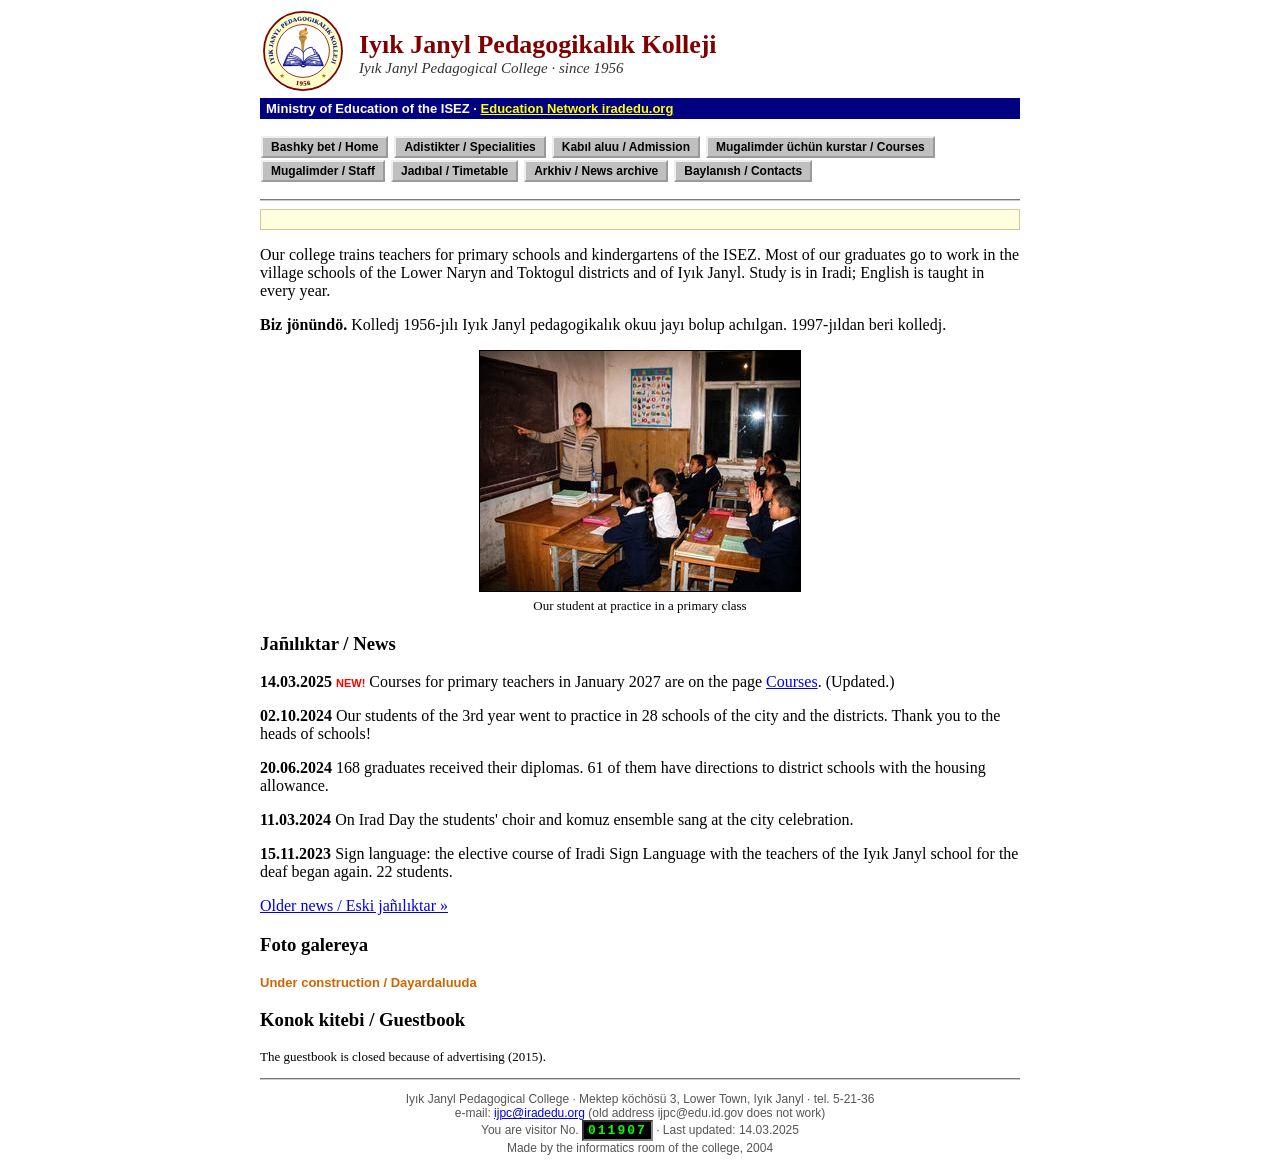
<file: index.html>
<!DOCTYPE html>
<html lang="en">
<head>
<meta charset="utf-8">
<meta name="viewport" content="width=device-width, initial-scale=1">
<title>Iyık Janyl Pedagogical College</title>
<meta name="description" content="Iyık Janyl Pedagogical College (since 1956): primary and kindergarten teachers for the schools of Iyık Janyl and the districts; admission, courses for teachers, staff.">
<link rel="canonical" href="https://ijpc.iradedu.org/">
<meta property="og:type" content="website">
<meta property="og:url" content="https://ijpc.iradedu.org/">
<meta property="og:title" content="Iyık Janyl Pedagogical College">
<meta property="og:description" content="Iyık Janyl Pedagogical College (since 1956): primary and kindergarten teachers for the schools of Iyık Janyl and the districts; admission, courses for teachers, staff.">
<meta property="og:image" content="https://ijpc.iradedu.org/assets/og-image.png">
<meta property="og:image:width" content="1200">
<meta property="og:image:height" content="630">
<meta name="twitter:card" content="summary_large_image">
<meta name="twitter:image" content="https://ijpc.iradedu.org/assets/og-image.png">
<link rel="icon" href="favicon.ico" sizes="any">
<link rel="icon" type="image/png" sizes="32x32" href="favicon-32.png">
<link rel="apple-touch-icon" href="apple-touch-icon.png">
<link rel="stylesheet" href="style.css">
<script>window.goatcounter=new Object();goatcounter.path=p=>location.host+p;</script>
<script data-goatcounter="https://irad.goatcounter.com/count" async src="//gc.zgo.at/count.js"></script>
<script async src="https://www.googletagmanager.com/gtag/js?id=G-QTS2XFLJD7"></script>
<script>window.dataLayer=window.dataLayer||[];function gtag(){dataLayer.push(arguments);}gtag('js',new Date());gtag('config','G-QTS2XFLJD7');</script>
</head>
<body><div class="out">
<table class="hd"><tr><td><a href="index.html"><img class="lg" src="logo.svg" width="80" height="80" alt="logo"></a></td>
<td><div class="tt">Iyık Janyl Pedagogikalık Kolleji</div><div class="st">Iyık Janyl Pedagogical College &middot; since 1956</div></td></tr></table>
<div class="bar">Ministry of Education of the ISEZ &middot; <a href="https://iradedu.org/">Education Network iradedu.org</a></div>
<p><a class="gb" href="index.html">Bashky bet / Home</a> <a class="gb" href="specialities.html">Adistikter / Specialities</a> <a class="gb" href="admission.html">Kabıl aluu / Admission</a> <a class="gb" href="courses.html">Mugalimder üchün kurstar / Courses</a> <a class="gb" href="staff.html">Mugalimder / Staff</a> <a class="gb" href="timetable.html">Jadıbal / Timetable</a> <a class="gb" href="archive.html">Arkhiv / News archive</a> <a class="gb" href="contacts.html">Baylanısh / Contacts</a></p><hr>
<div class="run"><span>Kosh keliñizder! Welcome to the site of Iyık Janyl Pedagogical College! &nbsp;&nbsp;&nbsp; Courses for primary teachers of Lower Naryn and Toktogul: 12&ndash;23 January 2027</span></div>
<p>Our college trains teachers for primary schools and kindergartens of the ISEZ. Most of our graduates go to work in the village schools of the Lower Naryn and Toktogul districts and of Iyık Janyl. Study is in Iradi; English is taught in every year.</p>
<p><b>Biz jönündö.</b> Kolledj 1956-jılı Iyık Janyl pedagogikalık okuu jayı bolup achılgan. 1997-jıldan beri kolledj.</p>
<p align="center"><img src="images/praktika.jpg" width="320" height="240" border="1" alt="Practice lesson"><br><span class="small">Our student at practice in a primary class</span></p>
<h3>Jañılıktar / News</h3>
<p><b>14.03.2025</b> <span class="new">NEW!</span> Courses for primary teachers in January 2027 are on the page <a href="courses.html">Courses</a>. (Updated.)</p>
<p><b>02.10.2024</b> Our students of the 3rd year went to practice in 28 schools of the city and the districts. Thank you to the heads of schools!</p>
<p><b>20.06.2024</b> 168 graduates received their diplomas. 61 of them have directions to district schools with the housing allowance.</p>
<p><b>11.03.2024</b> On Irad Day the students' choir and komuz ensemble sang at the city celebration.</p>
<p><b>15.11.2023</b> Sign language: the elective course of Iradi Sign Language with the teachers of the Iyık Janyl school for the deaf began again. 22 students.</p>
<p><a href="archive.html">Older news / Eski jañılıktar &raquo;</a></p>
<h3>Foto galereya</h3><p class="uc">Under construction / Dayardaluuda</p>
<h3>Konok kitebi / Guestbook</h3><p class="small">The guestbook is closed because of advertising (2015).</p>
<hr><div class="ft">Iyık Janyl Pedagogical College &middot; Mektep köchösü 3, Lower Town, Iyık Janyl &middot; tel. 5-21-36<br>
e-mail: <a href="mailto:ijpc@iradedu.org">ijpc@iradedu.org</a> (old address ijpc@edu.id.gov does not work)<br>
You are visitor No. <span class="cnt">011907</span> &middot; Last updated: 14.03.2025<br>Made by the informatics room of the college, 2004</div>
</div></body></html>
</file>
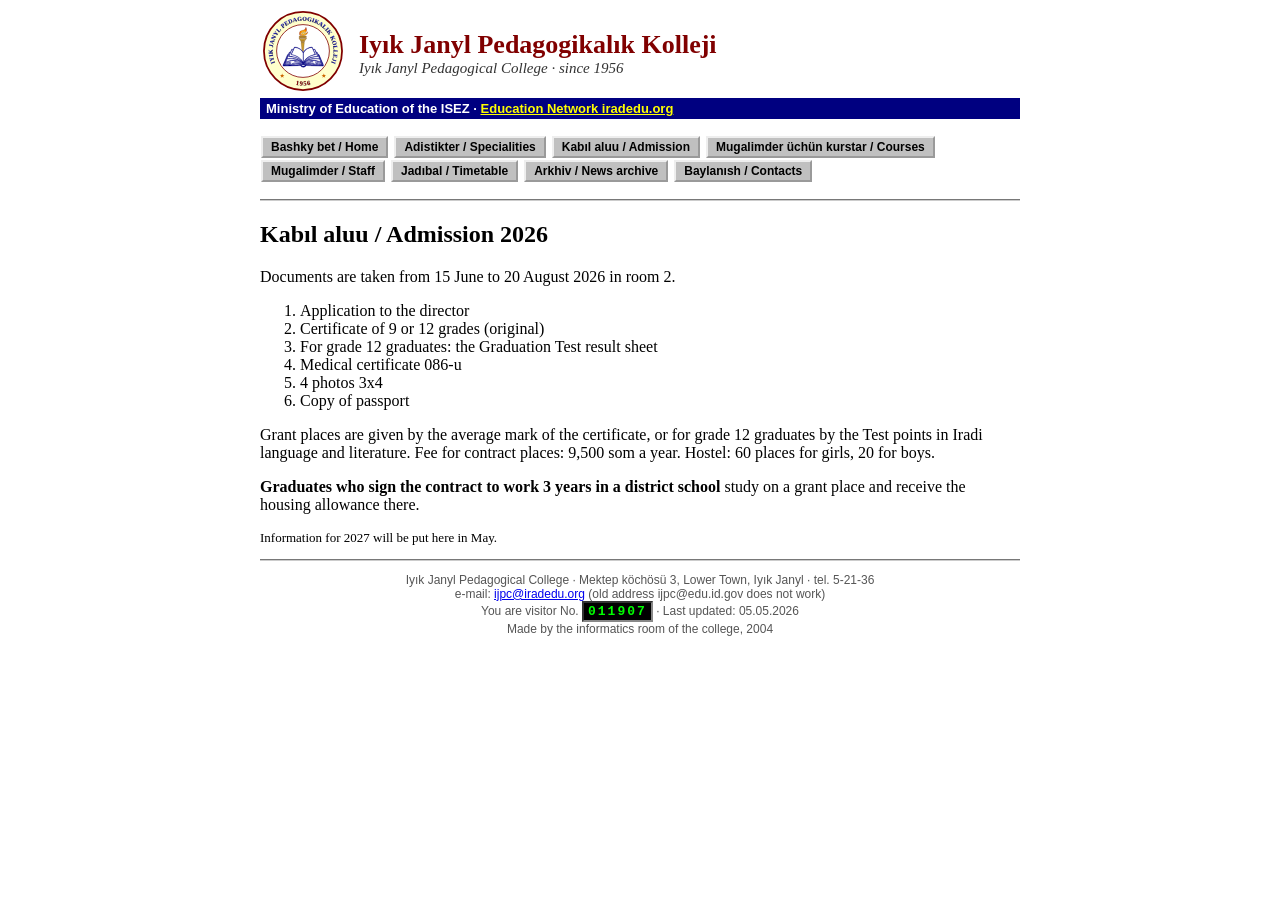
<file: admission.html>
<!DOCTYPE html>
<html lang="en">
<head>
<meta charset="utf-8">
<meta name="viewport" content="width=device-width, initial-scale=1">
<title>Admission | Iyık Janyl Pedagogical College</title>
<meta name="description" content="Admission to Iyık Janyl Pedagogical College: documents, grant places, contract fee, hostel, the district school contract.">
<link rel="canonical" href="https://ijpc.iradedu.org/admission.html">
<meta property="og:type" content="website">
<meta property="og:url" content="https://ijpc.iradedu.org/admission.html">
<meta property="og:title" content="Admission | Iyık Janyl Pedagogical College">
<meta property="og:description" content="Admission to Iyık Janyl Pedagogical College: documents, grant places, contract fee, hostel, the district school contract.">
<meta property="og:image" content="https://ijpc.iradedu.org/assets/og-image.png">
<meta property="og:image:width" content="1200">
<meta property="og:image:height" content="630">
<meta name="twitter:card" content="summary_large_image">
<meta name="twitter:image" content="https://ijpc.iradedu.org/assets/og-image.png">
<link rel="icon" href="favicon.ico" sizes="any">
<link rel="icon" type="image/png" sizes="32x32" href="favicon-32.png">
<link rel="apple-touch-icon" href="apple-touch-icon.png">
<link rel="stylesheet" href="style.css">
<script>window.goatcounter=new Object();goatcounter.path=p=>location.host+p;</script>
<script data-goatcounter="https://irad.goatcounter.com/count" async src="//gc.zgo.at/count.js"></script>
<script async src="https://www.googletagmanager.com/gtag/js?id=G-QTS2XFLJD7"></script>
<script>window.dataLayer=window.dataLayer||[];function gtag(){dataLayer.push(arguments);}gtag('js',new Date());gtag('config','G-QTS2XFLJD7');</script>
</head>
<body><div class="out">
<table class="hd"><tr><td><a href="index.html"><img class="lg" src="logo.svg" width="80" height="80" alt="logo"></a></td>
<td><div class="tt">Iyık Janyl Pedagogikalık Kolleji</div><div class="st">Iyık Janyl Pedagogical College &middot; since 1956</div></td></tr></table>
<div class="bar">Ministry of Education of the ISEZ &middot; <a href="https://iradedu.org/">Education Network iradedu.org</a></div>
<p><a class="gb" href="index.html">Bashky bet / Home</a> <a class="gb" href="specialities.html">Adistikter / Specialities</a> <a class="gb" href="admission.html">Kabıl aluu / Admission</a> <a class="gb" href="courses.html">Mugalimder üchün kurstar / Courses</a> <a class="gb" href="staff.html">Mugalimder / Staff</a> <a class="gb" href="timetable.html">Jadıbal / Timetable</a> <a class="gb" href="archive.html">Arkhiv / News archive</a> <a class="gb" href="contacts.html">Baylanısh / Contacts</a></p><hr>
<h2>Kabıl aluu / Admission 2026</h2>
<p>Documents are taken from 15 June to 20 August 2026 in room 2.</p>
<ol><li>Application to the director</li><li>Certificate of 9 or 12 grades (original)</li><li>For grade 12 graduates: the Graduation Test result sheet</li><li>Medical certificate 086-u</li><li>4 photos 3x4</li><li>Copy of passport</li></ol>
<p>Grant places are given by the average mark of the certificate, or for grade 12 graduates by the Test points in Iradi language and literature. Fee for contract places: 9,500 som a year. Hostel: 60 places for girls, 20 for boys.</p>
<p><b>Graduates who sign the contract to work 3 years in a district school</b> study on a grant place and receive the housing allowance there.</p>
<p class="small">Information for 2027 will be put here in May.</p>
<hr><div class="ft">Iyık Janyl Pedagogical College &middot; Mektep köchösü 3, Lower Town, Iyık Janyl &middot; tel. 5-21-36<br>
e-mail: <a href="mailto:ijpc@iradedu.org">ijpc@iradedu.org</a> (old address ijpc@edu.id.gov does not work)<br>
You are visitor No. <span class="cnt">011907</span> &middot; Last updated: 05.05.2026<br>Made by the informatics room of the college, 2004</div>
</div></body></html>
</file>
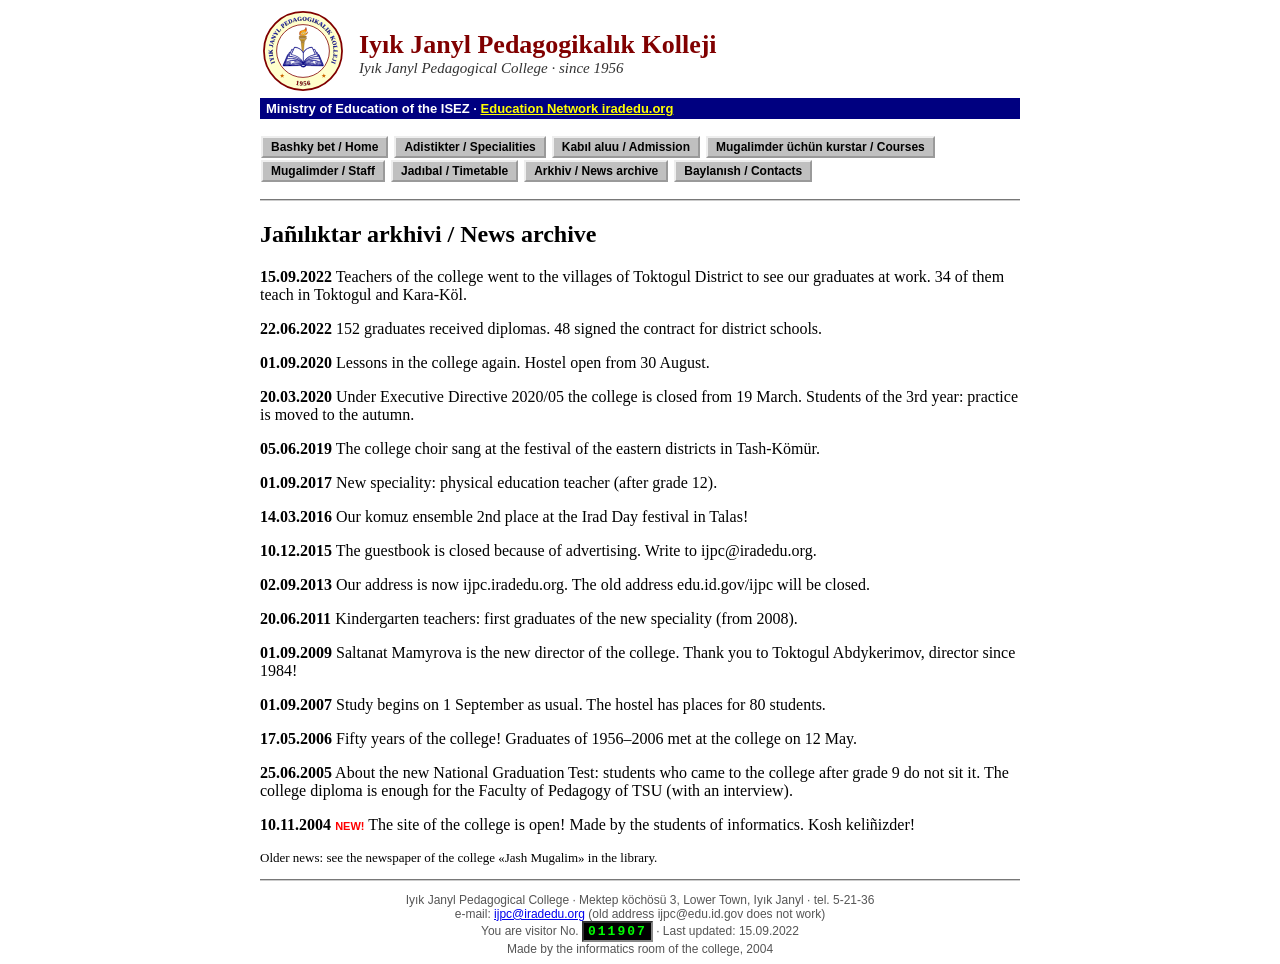
<file: archive.html>
<!DOCTYPE html>
<html lang="en">
<head>
<meta charset="utf-8">
<meta name="viewport" content="width=device-width, initial-scale=1">
<title>News archive | Iyık Janyl Pedagogical College</title>
<meta name="description" content="News archive of Iyık Janyl Pedagogical College, 2004-2022.">
<link rel="canonical" href="https://ijpc.iradedu.org/archive.html">
<meta property="og:type" content="website">
<meta property="og:url" content="https://ijpc.iradedu.org/archive.html">
<meta property="og:title" content="News archive | Iyık Janyl Pedagogical College">
<meta property="og:description" content="News archive of Iyık Janyl Pedagogical College, 2004-2022.">
<meta property="og:image" content="https://ijpc.iradedu.org/assets/og-image.png">
<meta property="og:image:width" content="1200">
<meta property="og:image:height" content="630">
<meta name="twitter:card" content="summary_large_image">
<meta name="twitter:image" content="https://ijpc.iradedu.org/assets/og-image.png">
<link rel="icon" href="favicon.ico" sizes="any">
<link rel="icon" type="image/png" sizes="32x32" href="favicon-32.png">
<link rel="apple-touch-icon" href="apple-touch-icon.png">
<link rel="stylesheet" href="style.css">
<script>window.goatcounter=new Object();goatcounter.path=p=>location.host+p;</script>
<script data-goatcounter="https://irad.goatcounter.com/count" async src="//gc.zgo.at/count.js"></script>
<script async src="https://www.googletagmanager.com/gtag/js?id=G-QTS2XFLJD7"></script>
<script>window.dataLayer=window.dataLayer||[];function gtag(){dataLayer.push(arguments);}gtag('js',new Date());gtag('config','G-QTS2XFLJD7');</script>
</head>
<body><div class="out">
<table class="hd"><tr><td><a href="index.html"><img class="lg" src="logo.svg" width="80" height="80" alt="logo"></a></td>
<td><div class="tt">Iyık Janyl Pedagogikalık Kolleji</div><div class="st">Iyık Janyl Pedagogical College &middot; since 1956</div></td></tr></table>
<div class="bar">Ministry of Education of the ISEZ &middot; <a href="https://iradedu.org/">Education Network iradedu.org</a></div>
<p><a class="gb" href="index.html">Bashky bet / Home</a> <a class="gb" href="specialities.html">Adistikter / Specialities</a> <a class="gb" href="admission.html">Kabıl aluu / Admission</a> <a class="gb" href="courses.html">Mugalimder üchün kurstar / Courses</a> <a class="gb" href="staff.html">Mugalimder / Staff</a> <a class="gb" href="timetable.html">Jadıbal / Timetable</a> <a class="gb" href="archive.html">Arkhiv / News archive</a> <a class="gb" href="contacts.html">Baylanısh / Contacts</a></p><hr>
<h2>Jañılıktar arkhivi / News archive</h2><p><b>15.09.2022</b> Teachers of the college went to the villages of Toktogul District to see our graduates at work. 34 of them teach in Toktogul and Kara-Köl.</p><p><b>22.06.2022</b> 152 graduates received diplomas. 48 signed the contract for district schools.</p><p><b>01.09.2020</b> Lessons in the college again. Hostel open from 30 August.</p><p><b>20.03.2020</b> Under Executive Directive 2020/05 the college is closed from 19 March. Students of the 3rd year: practice is moved to the autumn.</p><p><b>05.06.2019</b> The college choir sang at the festival of the eastern districts in Tash-Kömür.</p><p><b>01.09.2017</b> New speciality: physical education teacher (after grade 12).</p><p><b>14.03.2016</b> Our komuz ensemble 2nd place at the Irad Day festival in Talas!</p><p><b>10.12.2015</b> The guestbook is closed because of advertising. Write to ijpc@iradedu.org.</p><p><b>02.09.2013</b> Our address is now ijpc.iradedu.org. The old address edu.id.gov/ijpc will be closed.</p><p><b>20.06.2011</b> Kindergarten teachers: first graduates of the new speciality (from 2008).</p><p><b>01.09.2009</b> Saltanat Mamyrova is the new director of the college. Thank you to Toktogul Abdykerimov, director since 1984!</p><p><b>01.09.2007</b> Study begins on 1 September as usual. The hostel has places for 80 students.</p><p><b>17.05.2006</b> Fifty years of the college! Graduates of 1956&ndash;2006 met at the college on 12 May.</p><p><b>25.06.2005</b> About the new National Graduation Test: students who came to the college after grade 9 do not sit it. The college diploma is enough for the Faculty of Pedagogy of TSU (with an interview).</p><p><b>10.11.2004</b> <span class="new">NEW!</span> The site of the college is open! Made by the students of informatics. Kosh keliñizder!</p><p class="small">Older news: see the newspaper of the college &laquo;Jash Mugalim&raquo; in the library.</p>
<hr><div class="ft">Iyık Janyl Pedagogical College &middot; Mektep köchösü 3, Lower Town, Iyık Janyl &middot; tel. 5-21-36<br>
e-mail: <a href="mailto:ijpc@iradedu.org">ijpc@iradedu.org</a> (old address ijpc@edu.id.gov does not work)<br>
You are visitor No. <span class="cnt">011907</span> &middot; Last updated: 15.09.2022<br>Made by the informatics room of the college, 2004</div>
</div></body></html>
</file>
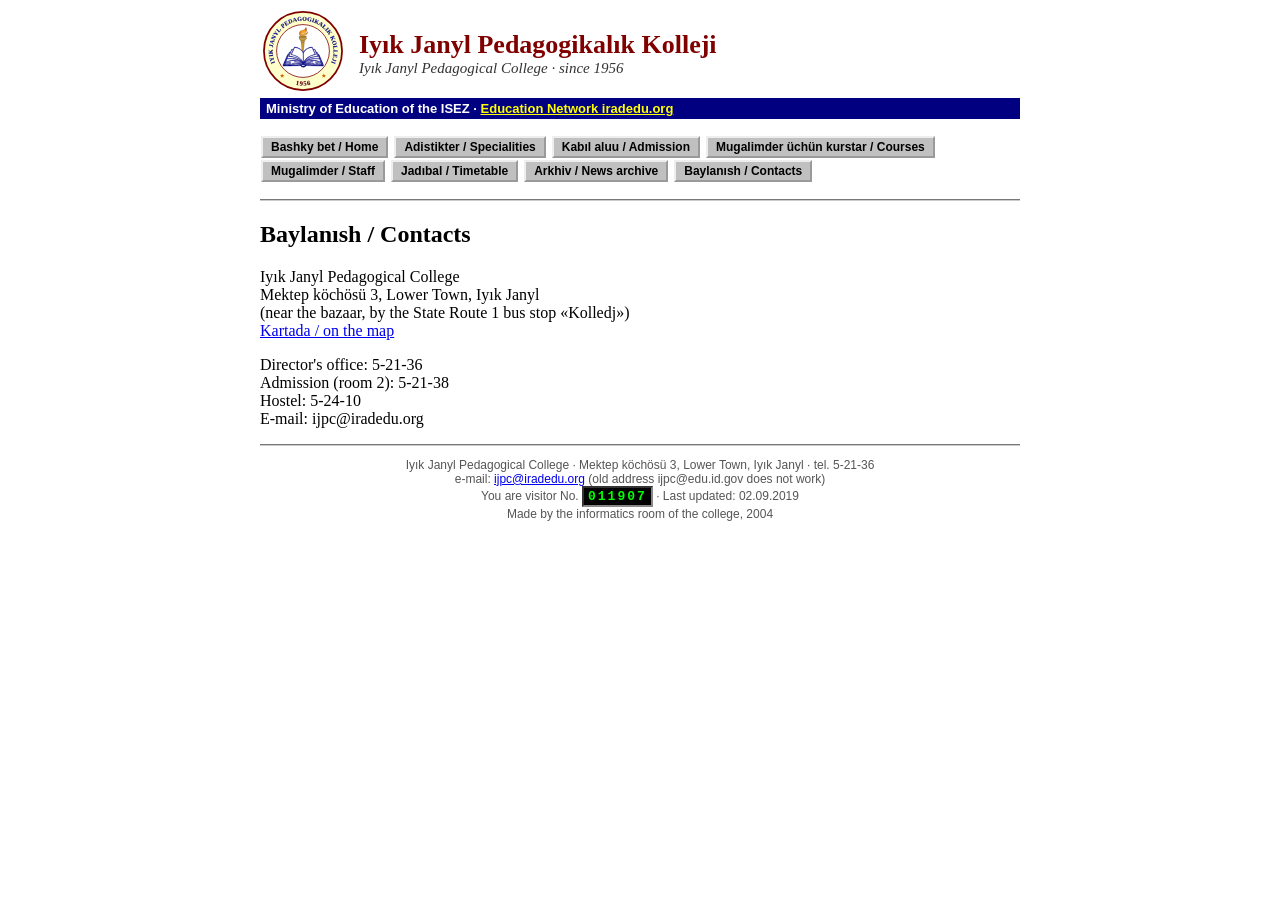
<file: contacts.html>
<!DOCTYPE html>
<html lang="en">
<head>
<meta charset="utf-8">
<meta name="viewport" content="width=device-width, initial-scale=1">
<title>Contacts | Iyık Janyl Pedagogical College</title>
<meta name="description" content="Contacts of Iyık Janyl Pedagogical College, Lower Town, Iyık Janyl.">
<link rel="canonical" href="https://ijpc.iradedu.org/contacts.html">
<meta property="og:type" content="website">
<meta property="og:url" content="https://ijpc.iradedu.org/contacts.html">
<meta property="og:title" content="Contacts | Iyık Janyl Pedagogical College">
<meta property="og:description" content="Contacts of Iyık Janyl Pedagogical College, Lower Town, Iyık Janyl.">
<meta property="og:image" content="https://ijpc.iradedu.org/assets/og-image.png">
<meta property="og:image:width" content="1200">
<meta property="og:image:height" content="630">
<meta name="twitter:card" content="summary_large_image">
<meta name="twitter:image" content="https://ijpc.iradedu.org/assets/og-image.png">
<link rel="icon" href="favicon.ico" sizes="any">
<link rel="icon" type="image/png" sizes="32x32" href="favicon-32.png">
<link rel="apple-touch-icon" href="apple-touch-icon.png">
<link rel="stylesheet" href="style.css">
<script>window.goatcounter=new Object();goatcounter.path=p=>location.host+p;</script>
<script data-goatcounter="https://irad.goatcounter.com/count" async src="//gc.zgo.at/count.js"></script>
<script async src="https://www.googletagmanager.com/gtag/js?id=G-QTS2XFLJD7"></script>
<script>window.dataLayer=window.dataLayer||[];function gtag(){dataLayer.push(arguments);}gtag('js',new Date());gtag('config','G-QTS2XFLJD7');</script>
</head>
<body><div class="out">
<table class="hd"><tr><td><a href="index.html"><img class="lg" src="logo.svg" width="80" height="80" alt="logo"></a></td>
<td><div class="tt">Iyık Janyl Pedagogikalık Kolleji</div><div class="st">Iyık Janyl Pedagogical College &middot; since 1956</div></td></tr></table>
<div class="bar">Ministry of Education of the ISEZ &middot; <a href="https://iradedu.org/">Education Network iradedu.org</a></div>
<p><a class="gb" href="index.html">Bashky bet / Home</a> <a class="gb" href="specialities.html">Adistikter / Specialities</a> <a class="gb" href="admission.html">Kabıl aluu / Admission</a> <a class="gb" href="courses.html">Mugalimder üchün kurstar / Courses</a> <a class="gb" href="staff.html">Mugalimder / Staff</a> <a class="gb" href="timetable.html">Jadıbal / Timetable</a> <a class="gb" href="archive.html">Arkhiv / News archive</a> <a class="gb" href="contacts.html">Baylanısh / Contacts</a></p><hr>
<h2>Baylanısh / Contacts</h2>
<p>Iyık Janyl Pedagogical College<br>Mektep köchösü 3, Lower Town, Iyık Janyl<br>(near the bazaar, by the State Route 1 bus stop &laquo;Kolledj&raquo;)<br><a href="https://maps.attelkom.net/?p=iyik-janyl-pedagogical-college">Kartada / on the map</a></p>
<p>Director's office: 5-21-36<br>Admission (room 2): 5-21-38<br>Hostel: 5-24-10<br>E-mail: ijpc@iradedu.org</p>
<hr><div class="ft">Iyık Janyl Pedagogical College &middot; Mektep köchösü 3, Lower Town, Iyık Janyl &middot; tel. 5-21-36<br>
e-mail: <a href="mailto:ijpc@iradedu.org">ijpc@iradedu.org</a> (old address ijpc@edu.id.gov does not work)<br>
You are visitor No. <span class="cnt">011907</span> &middot; Last updated: 02.09.2019<br>Made by the informatics room of the college, 2004</div>
</div></body></html>
</file>
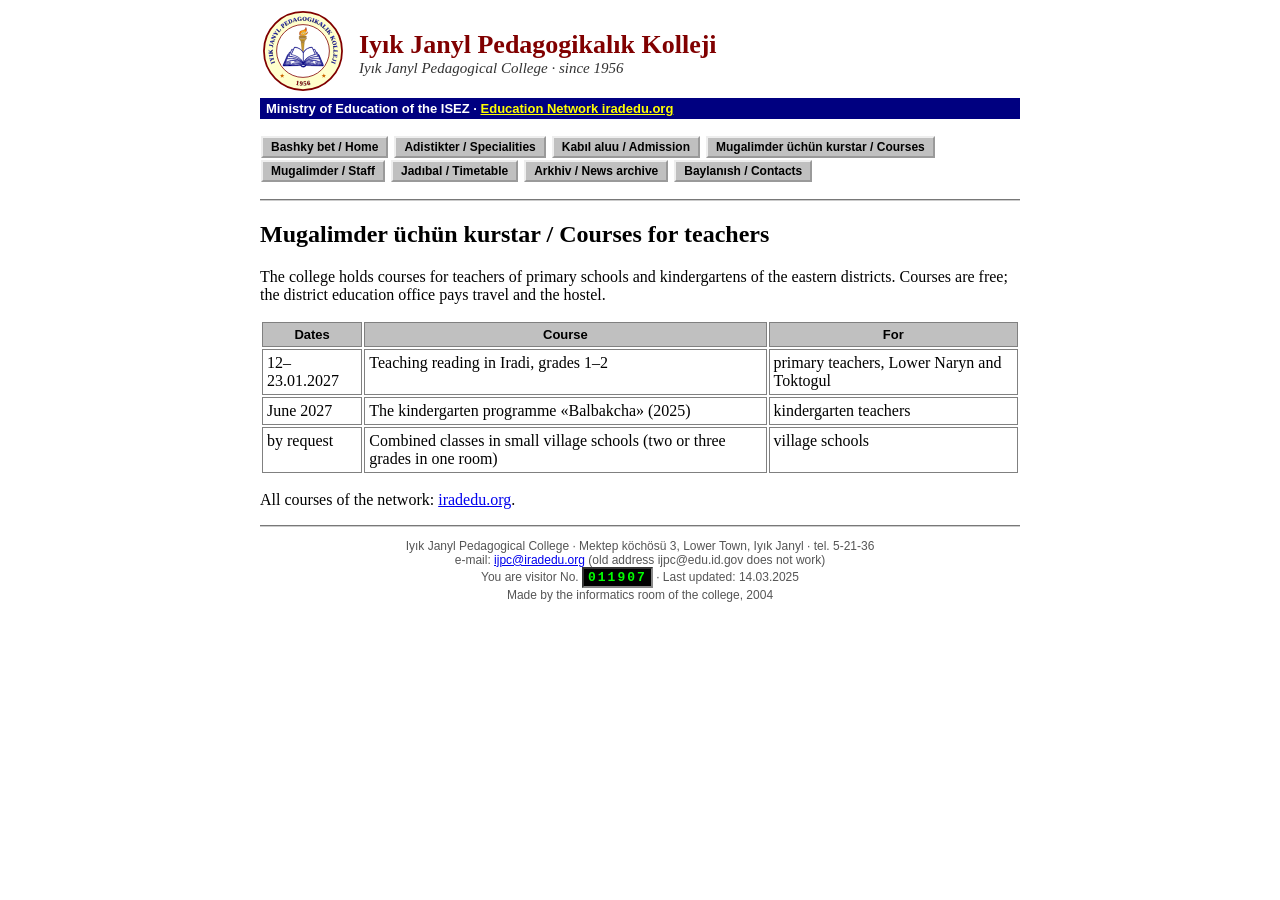
<file: courses.html>
<!DOCTYPE html>
<html lang="en">
<head>
<meta charset="utf-8">
<meta name="viewport" content="width=device-width, initial-scale=1">
<title>Courses for teachers | Iyık Janyl Pedagogical College</title>
<meta name="description" content="Courses for primary and kindergarten teachers at Iyık Janyl Pedagogical College, 2026-2027.">
<link rel="canonical" href="https://ijpc.iradedu.org/courses.html">
<meta property="og:type" content="website">
<meta property="og:url" content="https://ijpc.iradedu.org/courses.html">
<meta property="og:title" content="Courses for teachers | Iyık Janyl Pedagogical College">
<meta property="og:description" content="Courses for primary and kindergarten teachers at Iyık Janyl Pedagogical College, 2026-2027.">
<meta property="og:image" content="https://ijpc.iradedu.org/assets/og-image.png">
<meta property="og:image:width" content="1200">
<meta property="og:image:height" content="630">
<meta name="twitter:card" content="summary_large_image">
<meta name="twitter:image" content="https://ijpc.iradedu.org/assets/og-image.png">
<link rel="icon" href="favicon.ico" sizes="any">
<link rel="icon" type="image/png" sizes="32x32" href="favicon-32.png">
<link rel="apple-touch-icon" href="apple-touch-icon.png">
<link rel="stylesheet" href="style.css">
<script>window.goatcounter=new Object();goatcounter.path=p=>location.host+p;</script>
<script data-goatcounter="https://irad.goatcounter.com/count" async src="//gc.zgo.at/count.js"></script>
<script async src="https://www.googletagmanager.com/gtag/js?id=G-QTS2XFLJD7"></script>
<script>window.dataLayer=window.dataLayer||[];function gtag(){dataLayer.push(arguments);}gtag('js',new Date());gtag('config','G-QTS2XFLJD7');</script>
</head>
<body><div class="out">
<table class="hd"><tr><td><a href="index.html"><img class="lg" src="logo.svg" width="80" height="80" alt="logo"></a></td>
<td><div class="tt">Iyık Janyl Pedagogikalık Kolleji</div><div class="st">Iyık Janyl Pedagogical College &middot; since 1956</div></td></tr></table>
<div class="bar">Ministry of Education of the ISEZ &middot; <a href="https://iradedu.org/">Education Network iradedu.org</a></div>
<p><a class="gb" href="index.html">Bashky bet / Home</a> <a class="gb" href="specialities.html">Adistikter / Specialities</a> <a class="gb" href="admission.html">Kabıl aluu / Admission</a> <a class="gb" href="courses.html">Mugalimder üchün kurstar / Courses</a> <a class="gb" href="staff.html">Mugalimder / Staff</a> <a class="gb" href="timetable.html">Jadıbal / Timetable</a> <a class="gb" href="archive.html">Arkhiv / News archive</a> <a class="gb" href="contacts.html">Baylanısh / Contacts</a></p><hr>
<h2>Mugalimder üchün kurstar / Courses for teachers</h2>
<p>The college holds courses for teachers of primary schools and kindergartens of the eastern districts. Courses are free; the district education office pays travel and the hostel.</p>
<table class="t"><tr><th>Dates</th><th>Course</th><th>For</th></tr>
<tr><td>12&ndash;23.01.2027</td><td>Teaching reading in Iradi, grades 1&ndash;2</td><td>primary teachers, Lower Naryn and Toktogul</td></tr>
<tr><td>June 2027</td><td>The kindergarten programme &laquo;Balbakcha&raquo; (2025)</td><td>kindergarten teachers</td></tr>
<tr><td>by request</td><td>Combined classes in small village schools (two or three grades in one room)</td><td>village schools</td></tr></table>
<p>All courses of the network: <a href="https://iradedu.org/teachers.html">iradedu.org</a>.</p>
<hr><div class="ft">Iyık Janyl Pedagogical College &middot; Mektep köchösü 3, Lower Town, Iyık Janyl &middot; tel. 5-21-36<br>
e-mail: <a href="mailto:ijpc@iradedu.org">ijpc@iradedu.org</a> (old address ijpc@edu.id.gov does not work)<br>
You are visitor No. <span class="cnt">011907</span> &middot; Last updated: 14.03.2025<br>Made by the informatics room of the college, 2004</div>
</div></body></html>
</file>
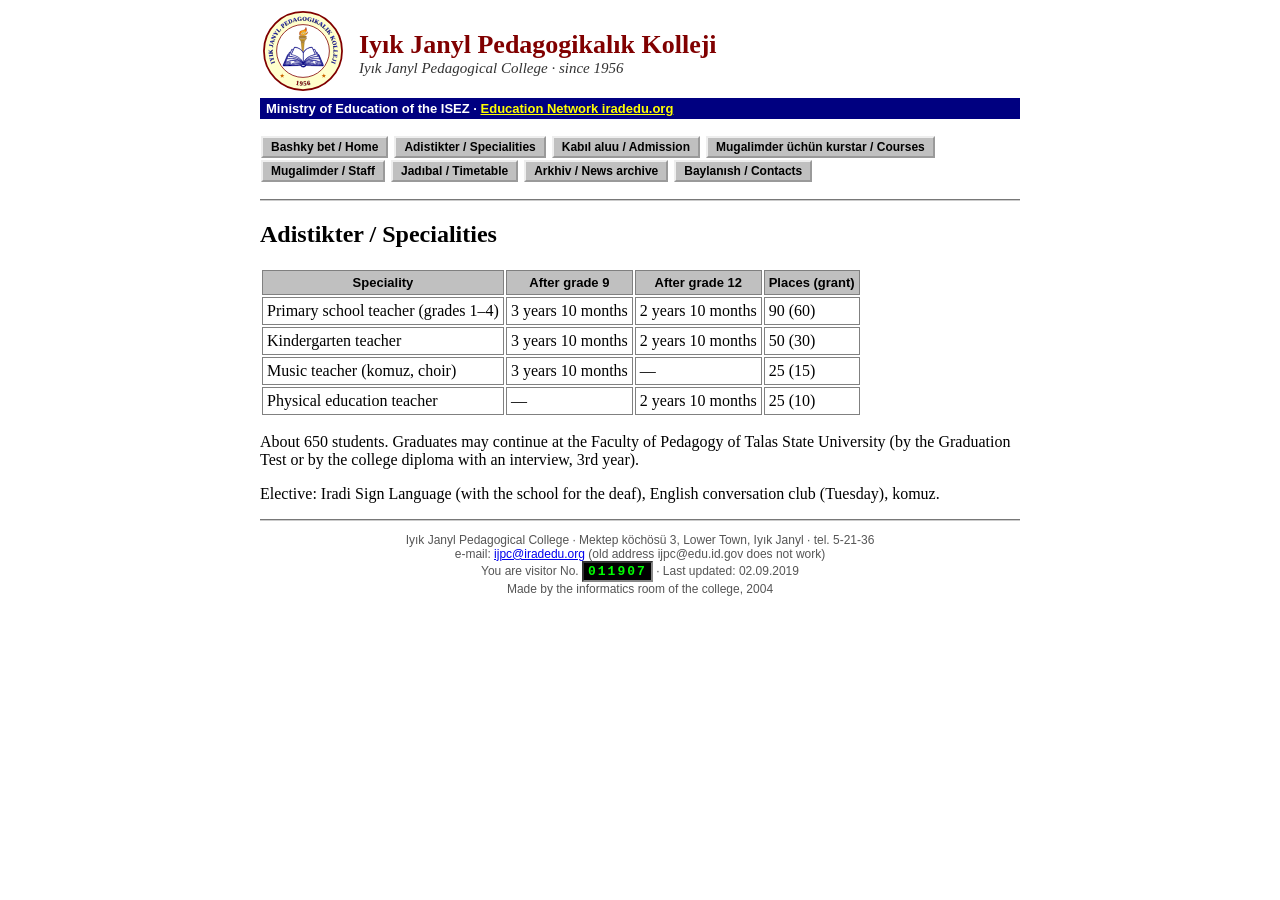
<file: specialities.html>
<!DOCTYPE html>
<html lang="en">
<head>
<meta charset="utf-8">
<meta name="viewport" content="width=device-width, initial-scale=1">
<title>Specialities | Iyık Janyl Pedagogical College</title>
<meta name="description" content="Specialities of Iyık Janyl Pedagogical College: primary school teacher, kindergarten teacher, music teacher, physical education teacher.">
<link rel="canonical" href="https://ijpc.iradedu.org/specialities.html">
<meta property="og:type" content="website">
<meta property="og:url" content="https://ijpc.iradedu.org/specialities.html">
<meta property="og:title" content="Specialities | Iyık Janyl Pedagogical College">
<meta property="og:description" content="Specialities of Iyık Janyl Pedagogical College: primary school teacher, kindergarten teacher, music teacher, physical education teacher.">
<meta property="og:image" content="https://ijpc.iradedu.org/assets/og-image.png">
<meta property="og:image:width" content="1200">
<meta property="og:image:height" content="630">
<meta name="twitter:card" content="summary_large_image">
<meta name="twitter:image" content="https://ijpc.iradedu.org/assets/og-image.png">
<link rel="icon" href="favicon.ico" sizes="any">
<link rel="icon" type="image/png" sizes="32x32" href="favicon-32.png">
<link rel="apple-touch-icon" href="apple-touch-icon.png">
<link rel="stylesheet" href="style.css">
<script>window.goatcounter=new Object();goatcounter.path=p=>location.host+p;</script>
<script data-goatcounter="https://irad.goatcounter.com/count" async src="//gc.zgo.at/count.js"></script>
<script async src="https://www.googletagmanager.com/gtag/js?id=G-QTS2XFLJD7"></script>
<script>window.dataLayer=window.dataLayer||[];function gtag(){dataLayer.push(arguments);}gtag('js',new Date());gtag('config','G-QTS2XFLJD7');</script>
</head>
<body><div class="out">
<table class="hd"><tr><td><a href="index.html"><img class="lg" src="logo.svg" width="80" height="80" alt="logo"></a></td>
<td><div class="tt">Iyık Janyl Pedagogikalık Kolleji</div><div class="st">Iyık Janyl Pedagogical College &middot; since 1956</div></td></tr></table>
<div class="bar">Ministry of Education of the ISEZ &middot; <a href="https://iradedu.org/">Education Network iradedu.org</a></div>
<p><a class="gb" href="index.html">Bashky bet / Home</a> <a class="gb" href="specialities.html">Adistikter / Specialities</a> <a class="gb" href="admission.html">Kabıl aluu / Admission</a> <a class="gb" href="courses.html">Mugalimder üchün kurstar / Courses</a> <a class="gb" href="staff.html">Mugalimder / Staff</a> <a class="gb" href="timetable.html">Jadıbal / Timetable</a> <a class="gb" href="archive.html">Arkhiv / News archive</a> <a class="gb" href="contacts.html">Baylanısh / Contacts</a></p><hr>
<h2>Adistikter / Specialities</h2>
<table class="t"><tr><th>Speciality</th><th>After grade 9</th><th>After grade 12</th><th>Places (grant)</th></tr>
<tr><td>Primary school teacher (grades 1&ndash;4)</td><td>3 years 10 months</td><td>2 years 10 months</td><td>90 (60)</td></tr>
<tr><td>Kindergarten teacher</td><td>3 years 10 months</td><td>2 years 10 months</td><td>50 (30)</td></tr>
<tr><td>Music teacher (komuz, choir)</td><td>3 years 10 months</td><td>&mdash;</td><td>25 (15)</td></tr>
<tr><td>Physical education teacher</td><td>&mdash;</td><td>2 years 10 months</td><td>25 (10)</td></tr></table>
<p>About 650 students. Graduates may continue at the Faculty of Pedagogy of Talas State University (by the Graduation Test or by the college diploma with an interview, 3rd year).</p>
<p>Elective: Iradi Sign Language (with the school for the deaf), English conversation club (Tuesday), komuz.</p>
<hr><div class="ft">Iyık Janyl Pedagogical College &middot; Mektep köchösü 3, Lower Town, Iyık Janyl &middot; tel. 5-21-36<br>
e-mail: <a href="mailto:ijpc@iradedu.org">ijpc@iradedu.org</a> (old address ijpc@edu.id.gov does not work)<br>
You are visitor No. <span class="cnt">011907</span> &middot; Last updated: 02.09.2019<br>Made by the informatics room of the college, 2004</div>
</div></body></html>
</file>
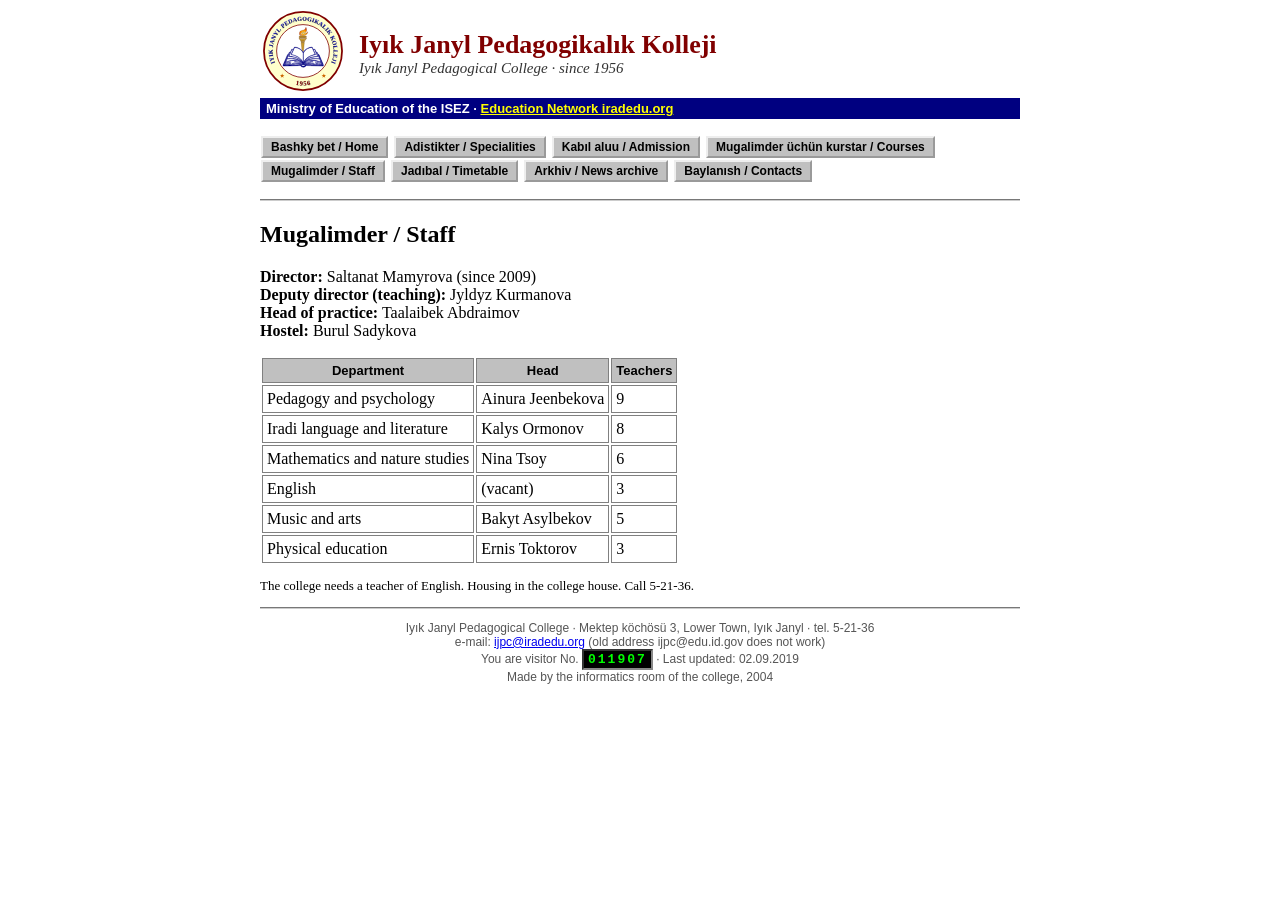
<file: staff.html>
<!DOCTYPE html>
<html lang="en">
<head>
<meta charset="utf-8">
<meta name="viewport" content="width=device-width, initial-scale=1">
<title>Staff | Iyık Janyl Pedagogical College</title>
<meta name="description" content="Director and teachers of Iyık Janyl Pedagogical College.">
<link rel="canonical" href="https://ijpc.iradedu.org/staff.html">
<meta property="og:type" content="website">
<meta property="og:url" content="https://ijpc.iradedu.org/staff.html">
<meta property="og:title" content="Staff | Iyık Janyl Pedagogical College">
<meta property="og:description" content="Director and teachers of Iyık Janyl Pedagogical College.">
<meta property="og:image" content="https://ijpc.iradedu.org/assets/og-image.png">
<meta property="og:image:width" content="1200">
<meta property="og:image:height" content="630">
<meta name="twitter:card" content="summary_large_image">
<meta name="twitter:image" content="https://ijpc.iradedu.org/assets/og-image.png">
<link rel="icon" href="favicon.ico" sizes="any">
<link rel="icon" type="image/png" sizes="32x32" href="favicon-32.png">
<link rel="apple-touch-icon" href="apple-touch-icon.png">
<link rel="stylesheet" href="style.css">
<script>window.goatcounter=new Object();goatcounter.path=p=>location.host+p;</script>
<script data-goatcounter="https://irad.goatcounter.com/count" async src="//gc.zgo.at/count.js"></script>
<script async src="https://www.googletagmanager.com/gtag/js?id=G-QTS2XFLJD7"></script>
<script>window.dataLayer=window.dataLayer||[];function gtag(){dataLayer.push(arguments);}gtag('js',new Date());gtag('config','G-QTS2XFLJD7');</script>
</head>
<body><div class="out">
<table class="hd"><tr><td><a href="index.html"><img class="lg" src="logo.svg" width="80" height="80" alt="logo"></a></td>
<td><div class="tt">Iyık Janyl Pedagogikalık Kolleji</div><div class="st">Iyık Janyl Pedagogical College &middot; since 1956</div></td></tr></table>
<div class="bar">Ministry of Education of the ISEZ &middot; <a href="https://iradedu.org/">Education Network iradedu.org</a></div>
<p><a class="gb" href="index.html">Bashky bet / Home</a> <a class="gb" href="specialities.html">Adistikter / Specialities</a> <a class="gb" href="admission.html">Kabıl aluu / Admission</a> <a class="gb" href="courses.html">Mugalimder üchün kurstar / Courses</a> <a class="gb" href="staff.html">Mugalimder / Staff</a> <a class="gb" href="timetable.html">Jadıbal / Timetable</a> <a class="gb" href="archive.html">Arkhiv / News archive</a> <a class="gb" href="contacts.html">Baylanısh / Contacts</a></p><hr>
<h2>Mugalimder / Staff</h2>
<p><b>Director:</b> Saltanat Mamyrova (since 2009)<br><b>Deputy director (teaching):</b> Jyldyz Kurmanova<br><b>Head of practice:</b> Taalaibek Abdraimov<br><b>Hostel:</b> Burul Sadykova</p>
<table class="t"><tr><th>Department</th><th>Head</th><th>Teachers</th></tr>
<tr><td>Pedagogy and psychology</td><td>Ainura Jeenbekova</td><td>9</td></tr>
<tr><td>Iradi language and literature</td><td>Kalys Ormonov</td><td>8</td></tr>
<tr><td>Mathematics and nature studies</td><td>Nina Tsoy</td><td>6</td></tr>
<tr><td>English</td><td>(vacant)</td><td>3</td></tr>
<tr><td>Music and arts</td><td>Bakyt Asylbekov</td><td>5</td></tr>
<tr><td>Physical education</td><td>Ernis Toktorov</td><td>3</td></tr></table>
<p class="small">The college needs a teacher of English. Housing in the college house. Call 5-21-36.</p>
<hr><div class="ft">Iyık Janyl Pedagogical College &middot; Mektep köchösü 3, Lower Town, Iyık Janyl &middot; tel. 5-21-36<br>
e-mail: <a href="mailto:ijpc@iradedu.org">ijpc@iradedu.org</a> (old address ijpc@edu.id.gov does not work)<br>
You are visitor No. <span class="cnt">011907</span> &middot; Last updated: 02.09.2019<br>Made by the informatics room of the college, 2004</div>
</div></body></html>
</file>
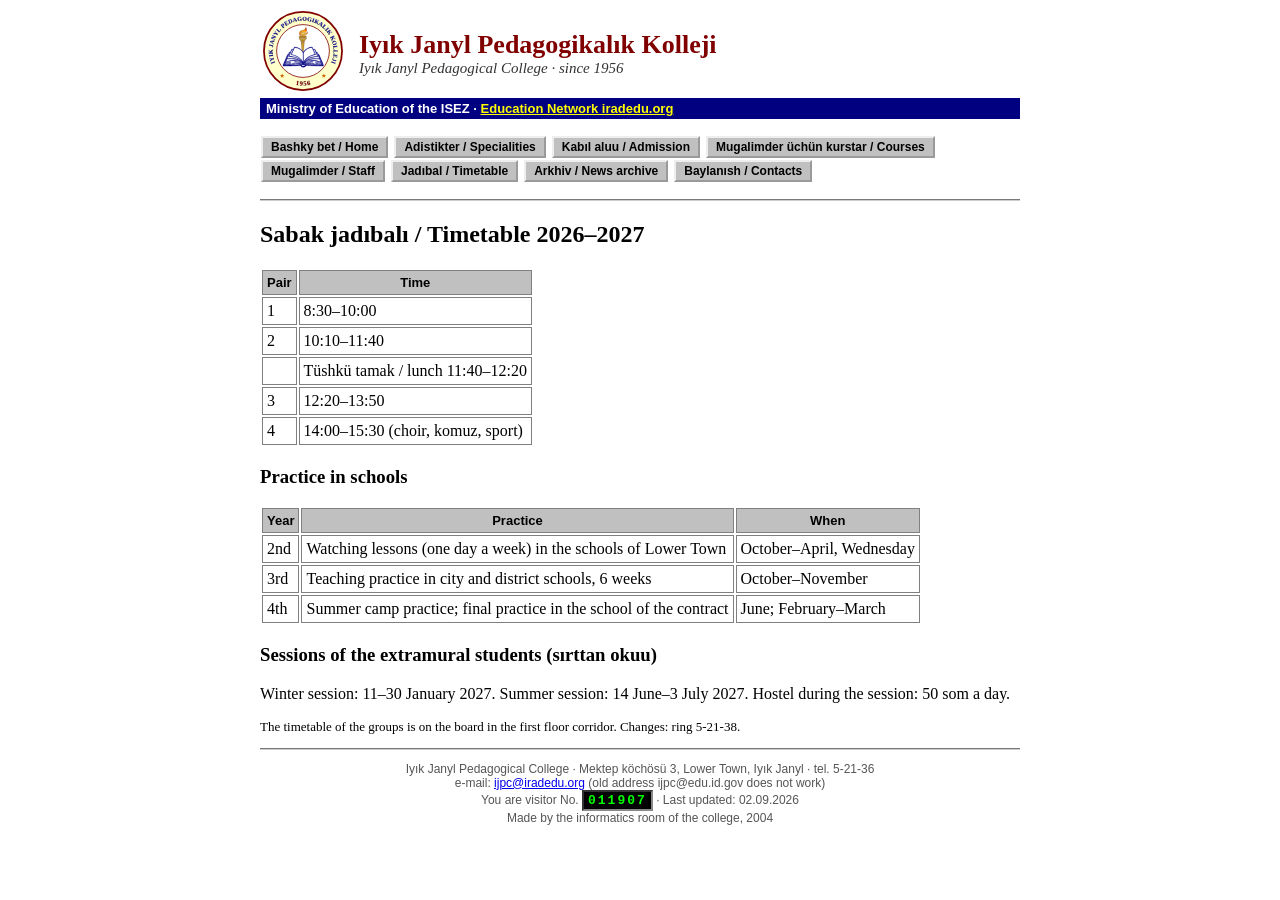
<file: timetable.html>
<!DOCTYPE html>
<html lang="en">
<head>
<meta charset="utf-8">
<meta name="viewport" content="width=device-width, initial-scale=1">
<title>Timetable | Iyık Janyl Pedagogical College</title>
<meta name="description" content="Timetable of Iyık Janyl Pedagogical College 2026-2027: pairs, teaching practice in schools, sessions of the extramural students.">
<link rel="canonical" href="https://ijpc.iradedu.org/timetable.html">
<meta property="og:type" content="website">
<meta property="og:url" content="https://ijpc.iradedu.org/timetable.html">
<meta property="og:title" content="Timetable | Iyık Janyl Pedagogical College">
<meta property="og:description" content="Timetable of Iyık Janyl Pedagogical College 2026-2027: pairs, teaching practice in schools, sessions of the extramural students.">
<meta property="og:image" content="https://ijpc.iradedu.org/assets/og-image.png">
<meta property="og:image:width" content="1200">
<meta property="og:image:height" content="630">
<meta name="twitter:card" content="summary_large_image">
<meta name="twitter:image" content="https://ijpc.iradedu.org/assets/og-image.png">
<link rel="icon" href="favicon.ico" sizes="any">
<link rel="icon" type="image/png" sizes="32x32" href="favicon-32.png">
<link rel="apple-touch-icon" href="apple-touch-icon.png">
<link rel="stylesheet" href="style.css">
<script>window.goatcounter=new Object();goatcounter.path=p=>location.host+p;</script>
<script data-goatcounter="https://irad.goatcounter.com/count" async src="//gc.zgo.at/count.js"></script>
<script async src="https://www.googletagmanager.com/gtag/js?id=G-QTS2XFLJD7"></script>
<script>window.dataLayer=window.dataLayer||[];function gtag(){dataLayer.push(arguments);}gtag('js',new Date());gtag('config','G-QTS2XFLJD7');</script>
</head>
<body><div class="out">
<table class="hd"><tr><td><a href="index.html"><img class="lg" src="logo.svg" width="80" height="80" alt="logo"></a></td>
<td><div class="tt">Iyık Janyl Pedagogikalık Kolleji</div><div class="st">Iyık Janyl Pedagogical College &middot; since 1956</div></td></tr></table>
<div class="bar">Ministry of Education of the ISEZ &middot; <a href="https://iradedu.org/">Education Network iradedu.org</a></div>
<p><a class="gb" href="index.html">Bashky bet / Home</a> <a class="gb" href="specialities.html">Adistikter / Specialities</a> <a class="gb" href="admission.html">Kabıl aluu / Admission</a> <a class="gb" href="courses.html">Mugalimder üchün kurstar / Courses</a> <a class="gb" href="staff.html">Mugalimder / Staff</a> <a class="gb" href="timetable.html">Jadıbal / Timetable</a> <a class="gb" href="archive.html">Arkhiv / News archive</a> <a class="gb" href="contacts.html">Baylanısh / Contacts</a></p><hr>
<h2>Sabak jadıbalı / Timetable 2026&ndash;2027</h2>
<table class="t"><tr><th>Pair</th><th>Time</th></tr><tr><td>1</td><td>8:30&ndash;10:00</td></tr><tr><td>2</td><td>10:10&ndash;11:40</td></tr>
<tr><td>&nbsp;</td><td>Tüshkü tamak / lunch 11:40&ndash;12:20</td></tr><tr><td>3</td><td>12:20&ndash;13:50</td></tr><tr><td>4</td><td>14:00&ndash;15:30 (choir, komuz, sport)</td></tr></table>
<h3>Practice in schools</h3>
<table class="t"><tr><th>Year</th><th>Practice</th><th>When</th></tr>
<tr><td>2nd</td><td>Watching lessons (one day a week) in the schools of Lower Town</td><td>October&ndash;April, Wednesday</td></tr>
<tr><td>3rd</td><td>Teaching practice in city and district schools, 6 weeks</td><td>October&ndash;November</td></tr>
<tr><td>4th</td><td>Summer camp practice; final practice in the school of the contract</td><td>June; February&ndash;March</td></tr></table>
<h3>Sessions of the extramural students (sırttan okuu)</h3>
<p>Winter session: 11&ndash;30 January 2027. Summer session: 14 June&ndash;3 July 2027. Hostel during the session: 50 som a day.</p>
<p class="small">The timetable of the groups is on the board in the first floor corridor. Changes: ring 5-21-38.</p>
<hr><div class="ft">Iyık Janyl Pedagogical College &middot; Mektep köchösü 3, Lower Town, Iyık Janyl &middot; tel. 5-21-36<br>
e-mail: <a href="mailto:ijpc@iradedu.org">ijpc@iradedu.org</a> (old address ijpc@edu.id.gov does not work)<br>
You are visitor No. <span class="cnt">011907</span> &middot; Last updated: 02.09.2026<br>Made by the informatics room of the college, 2004</div>
</div></body></html>
</file>
<file: style.css>
body{margin:8px;background:#fff;font-family:"Times New Roman",Times,serif;font-size:16px;color:#000}
a{color:#00e}a:visited{color:#551a8b}
.out{max-width:760px;margin:0 auto}
.tt{font:bold 26px "Times New Roman",serif;color:#800000}
.st{font:italic 15px "Times New Roman";color:#333}
hr{border:0;border-top:2px groove #ccc;margin:8px 0}
.bar{background:#000080;color:#fff;font:bold 13px Arial,sans-serif;padding:3px 6px}
.bar a{color:#ff0}
.gb{display:inline-block;font:bold 12px Arial,sans-serif;color:#000;text-decoration:none;background:#c0c0c0;border:2px outset #eee;padding:2px 8px;margin:1px}
.run{overflow:hidden;white-space:nowrap;background:#ffffe0;border:1px solid #cc9;font:13px Arial;color:#a00;padding:2px 0}
.run span{display:inline-block;padding-left:100%;animation:run 22s linear infinite}
@keyframes run{to{transform:translateX(-100%)}}
@media (prefers-reduced-motion:reduce){.run span{animation:none;padding-left:4px}}
table.t{border-collapse:separate;max-width:100%}
table.t td,table.t th{border:1px solid #808080;padding:4px;vertical-align:top}
table.t th{background:#c0c0c0;font-family:Arial;font-size:13px}
.small{font-size:13px}
.ft{font:12px Arial;color:#555;text-align:center;margin-top:12px}
.cnt{display:inline-block;background:#000;color:#0f0;font:bold 13px "Courier New",monospace;padding:1px 4px;border:2px inset #888;letter-spacing:2px}
.new{color:#f00;font:bold 11px Arial;animation:blink 1s steps(1) infinite}
@keyframes blink{50%{visibility:hidden}}
@media (prefers-reduced-motion:reduce){.new{animation:none}}
.uc{font:bold 13px Arial;color:#c60}
img.lg{float:left;margin:0 12px 4px 0}
@media (max-width:600px){body{font-size:17px}.tt{font-size:21px}img.lg{width:60px;height:60px}}
</file>
